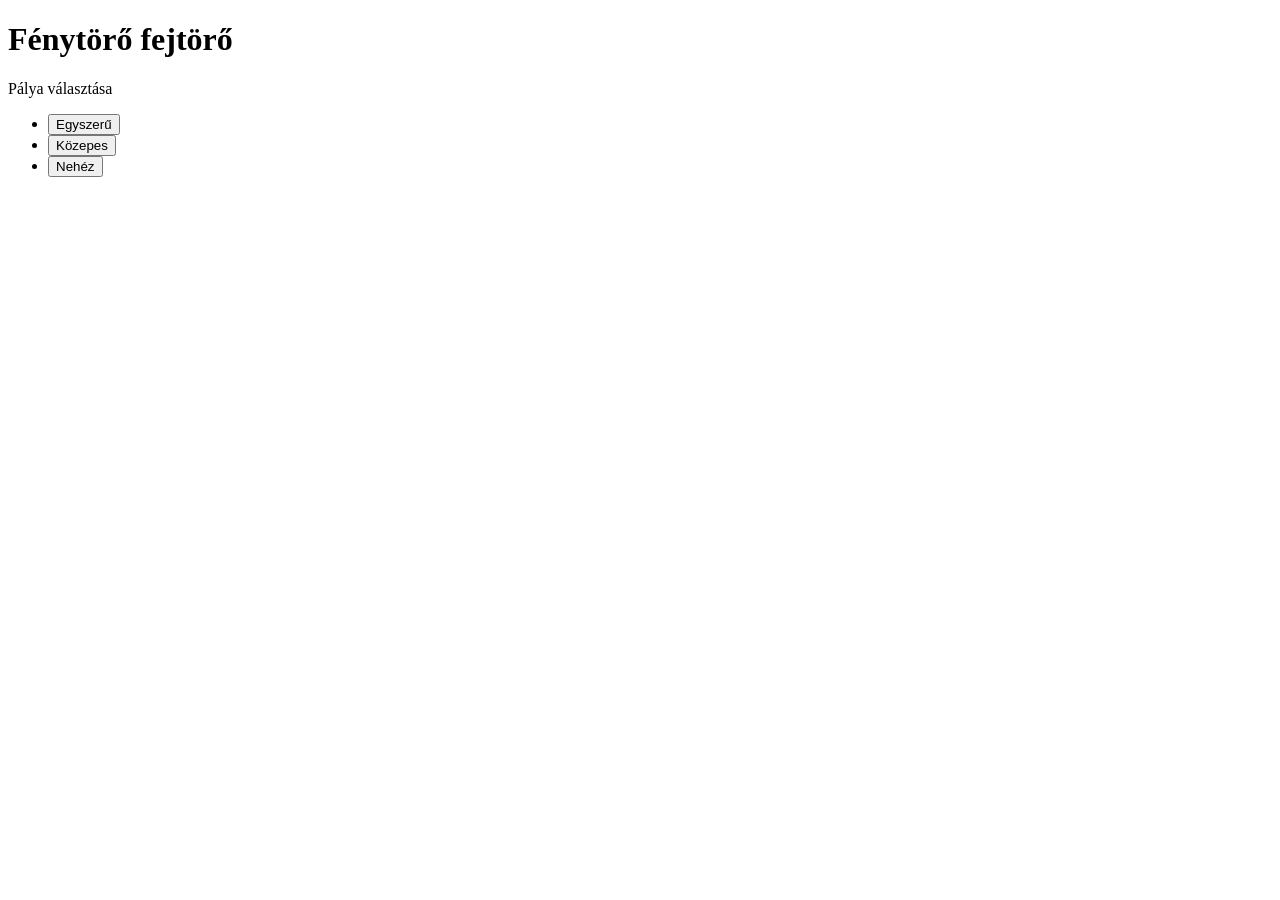
<file: web2/bead1/index.html>
<!DOCTYPE html>
<html lang="en">
<head>
    <meta charset="UTF-8">
    <title>LASERS LASERS LASERS WHOOOHHOOOOOOO</title>
    <meta name="viewport" content="width=device-width, initial-scale=1.0">
    <!--<link rel="stylesheet" href="http://bootswatch.com/superhero/bootstrap.min.css">-->
    <link rel="stylesheet" href="index.css">
</head>
<body>
    <main class="container noselect">
        <h1>Fénytörő fejtörő</h1>
        <div id="menu">
            Pálya választása
            <ul>
                <li><button id="lvl1btn">Egyszerű</button></li>
                <li><button id="lvl2btn">Közepes</button></li>
                <li><button id="lvl3btn">Nehéz</button></li>
            </ul>
        </div>
        <div id="game">
            <table> 
                <caption>Tábla</caption>
                <tbody id="gamefield"> </tbody>
            </table>
            <table id="sparetable"> 
                <caption>Hozzáadandó</caption>
                <tbody id="sparefield"> </tbody>
            </table>
            <table id="targetnumtable">
                <caption>Célok száma</caption>
                <tr>
                    <td id="targetnum"></td>
                </tr>
            </table>
            <svg width="450px" height="450px">
                <path id="laserpath" d="" stroke="red" stroke-width="3" fill="none">
            </svg>
            <div id="buttons">
                <button id="clearbutton">Lézerek törlése</button>
                <button id="evalbutton">Ellenőrzés</button>
                <span id="gamewontext"></span> <br /> <br />
                <button id="backbutton">Vissza a menübe</button>
            </div>
        </div>
    </main>
    
    <script src="scripts/unit.js"></script>
    <script src="scripts/gamemap.js"></script>
    <script src="scripts/script.js"></script>
</body>
</html>
</file>
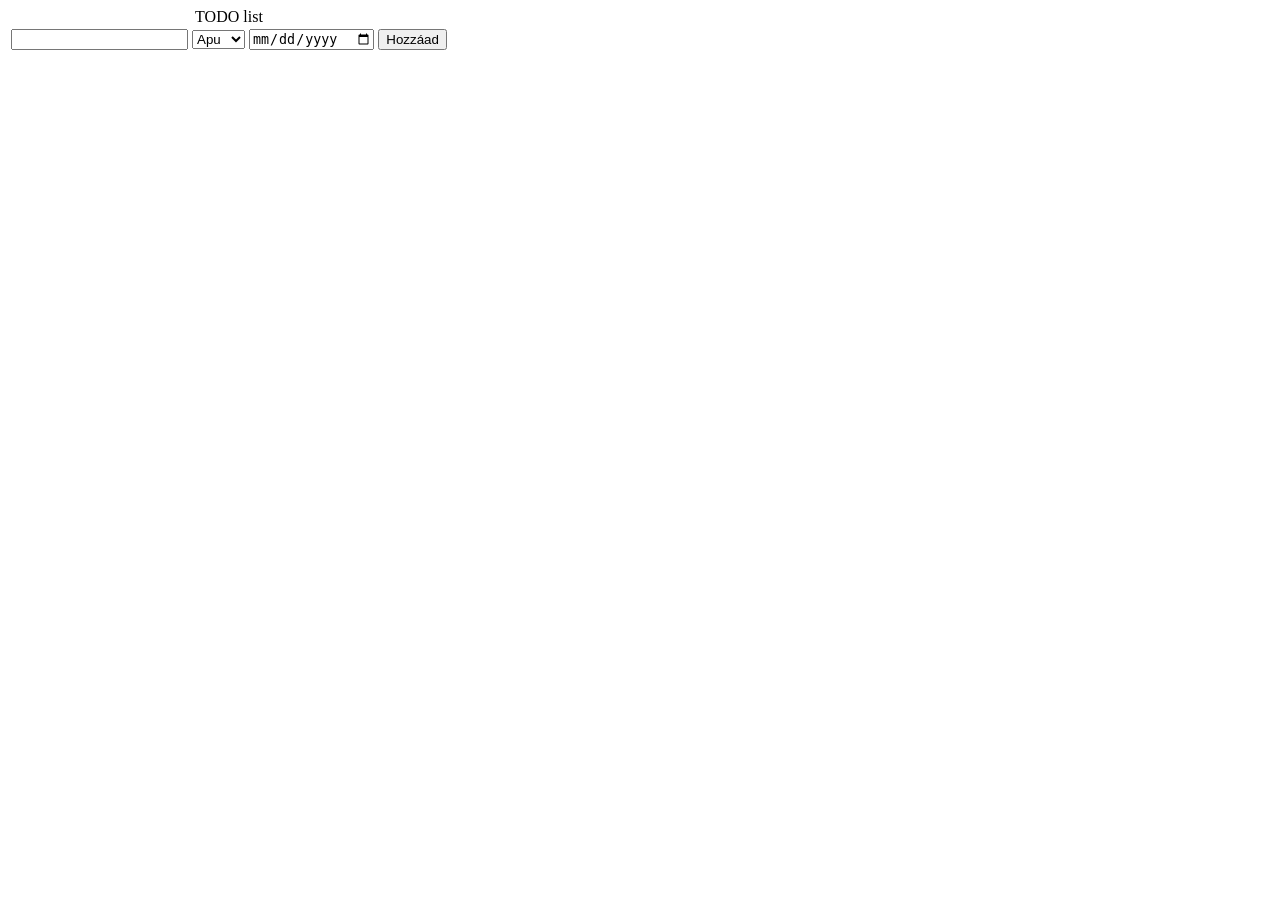
<file: web2/gyak2/index.html>
<!doctype html>

<meta charset="utf-8">
<title>1. gyakorlat</title>

<table>
    <caption>TODO list</caption>
    <thead>
        <tr>
            <th>
                <input type="text" id="_todo">
            </th>
            <th>
                <select id="_owner">
                    <option>Apu</option>
                    <option>Anyu</option>
                    <option>Öcsi</option>
                </select>
            </th>
            <th>
                <input type="date" id="_due">
            </th>
            <th>
                <button id="_add">Hozzáad</button>
            </th>
        </tr>
    </thead>

    <tbody id="_tbody"></tbody>
    
</table>

<script src="script.js"></script>
</file>
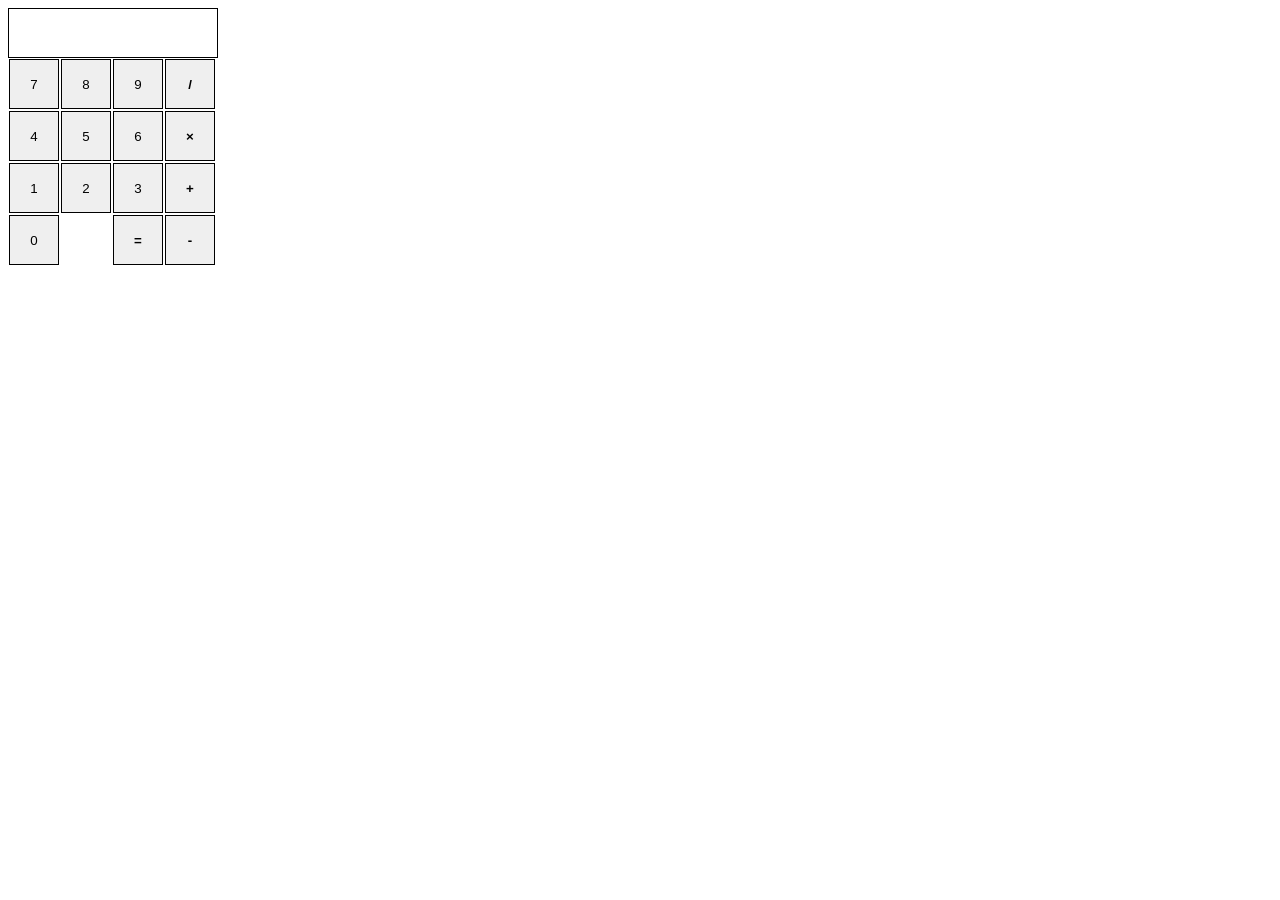
<file: web2/gyak3/index.html>
<!doctype html>

<meta charset="utf-8">
<title>Számológép</title>
<link rel="stylesheet" href="style.css">

<output></output>
<table>
    <tr>
        <td><button data-value="7">7</button></td>
        <td><button data-value="8">8</button></td>
        <td><button data-value="9">9</button></td>
        <td><button data-value="/"><b>/</b></button></td>
    </tr>
    <tr>
        <td><button data-value="4">4</button></td>
        <td><button data-value="5">5</button></td>
        <td><button data-value="6">6</button></td>
        <td><button data-value="×"><b>×</b></button></td>
    </tr>
    <tr>
        <td><button data-value="1">1</button></td>
        <td><button data-value="2">2</button></td>
        <td><button data-value="3">3</button></td>
        <td><button data-value="+"><b>+</b></button></td>
    </tr>
    <tr>
        <td colspan="2"><button data-value="0">0</button></td>
        <td><button data-value="="><b>=</b></button></td>
        <td><button data-value="-"><b>-</b></button></td>
    </tr>
</table>

<script src="script.js"></script>
</file>
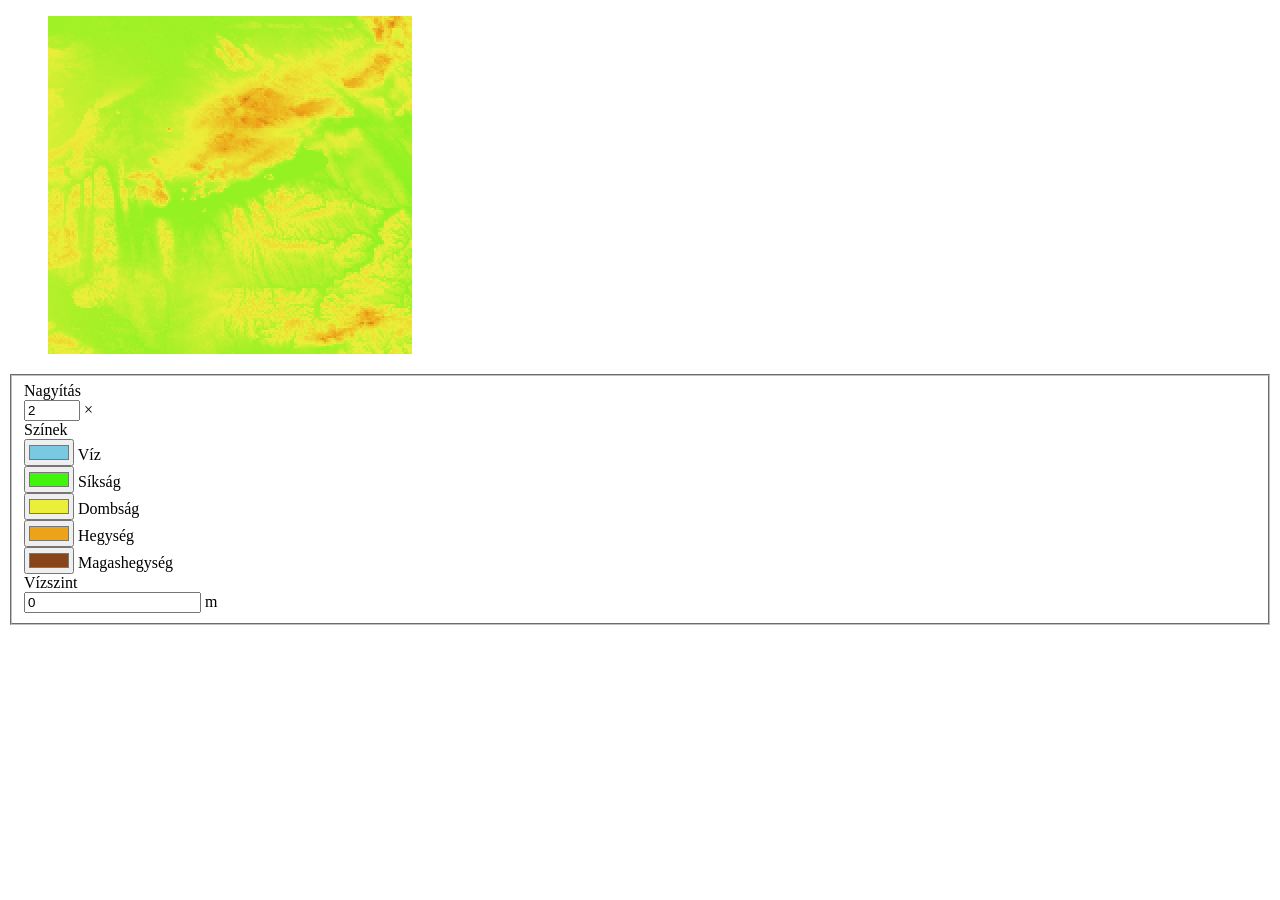
<file: web2/gyak6/index.html>
<!DOCTYPE html>
<html lang="en">
<head>
    <meta charset="UTF-8">
    <title>Térkép</title>
    <meta name="viewport" content="width=device-width, initial-scale=1.0">
    <link rel="stylesheet" href="http://bootswatch.com/superhero/bootstrap.min.css">
</head>
<body>
    <main class="container">
        <figure class="col-md-8">
           <canvas id="_map"></canvas>
        </figure>
        <aside class="col-md-4 panel">
            <form class="form-horizontal">
            <fieldset>
              <div class="form-group">
                    <label class="col-lg-2 control-label">Nagyítás</label>
                    <div class="col-lg-10">
                        <div class="radio"><label><input type="number" id="_ratio" min="1" max="4" step="0.5" value="2"> ×</label></div>
                    </div>
                </div>
                <div class="form-group">
                    <label class="col-lg-2 control-label">Színek</label>
                    <div class="col-lg-10">
                        <div class="radio"><label><input type="color" id="water" value="#79c9e3"> Víz</label></div>
                        <div class="radio"><label><input type="color" id="plains" value="#40f40b"> Síkság</label></div>
                        <div class="radio"><label><input type="color" id="hills" value="#ebef3a"> Dombság</label></div>
                        <div class="radio"><label><input type="color" id="mountains" value="#eda318"> Hegység</label></div>                       
                        <div class="radio"><label><input type="color" id="high" value="#874518"> Magashegység</label></div>
                    </div>
                </div>
                <div class="form-group">
                    <label class="col-lg-2 control-label">Vízszint</label>
                    <div class="col-lg-10">
                        <div class="radio"><label><input type="number" id="waterlevel" value="0"> m</label></div>
                    </div>
                </div>
            </form>
        </aside>
    </main>
   
    <script src="data.js"></script>
    <script src="script.js"></script>
</body>
</html>
</file>
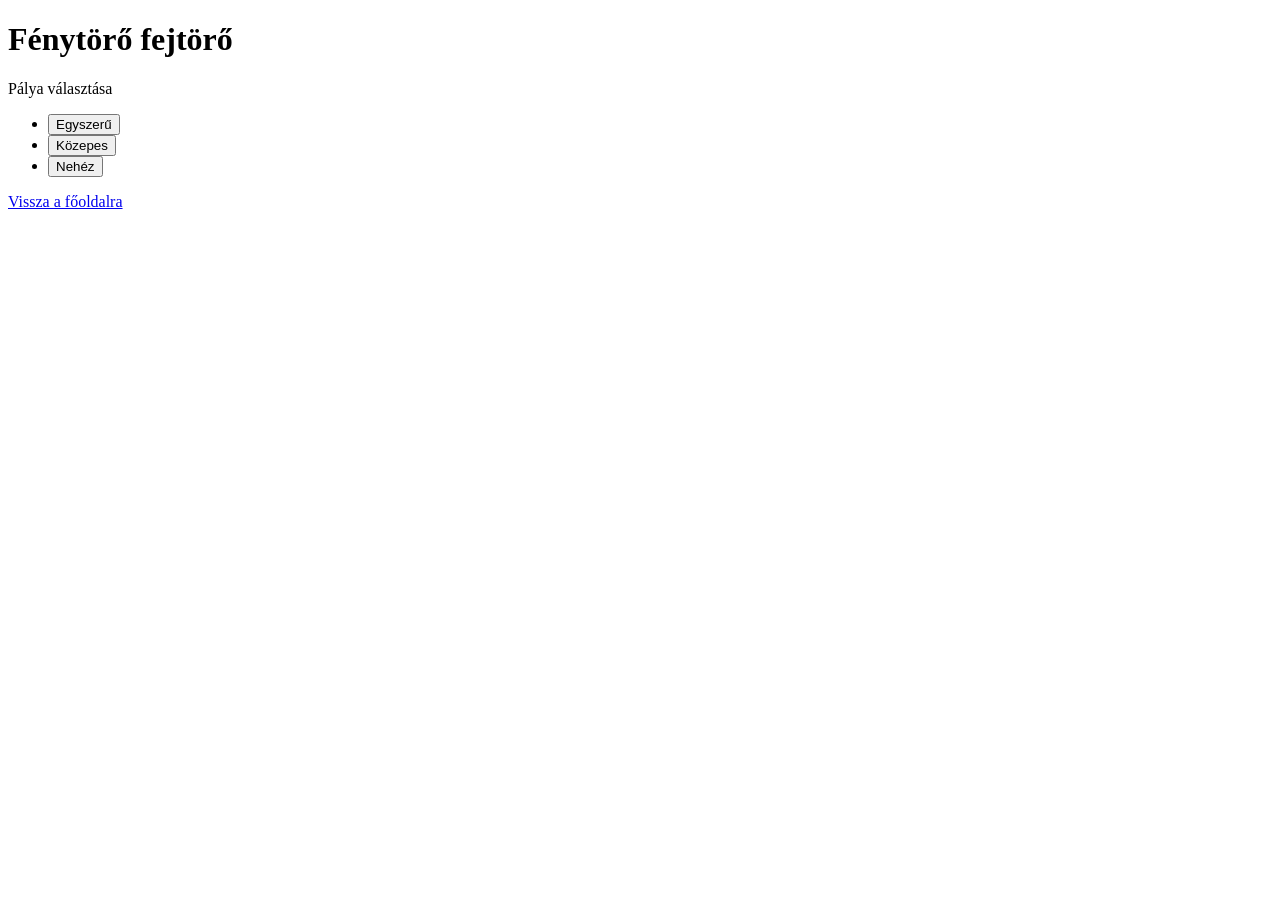
<file: web2/bead2/demo/index.html>
<!DOCTYPE html>
<html lang="en">
<head>
    <meta charset="UTF-8">
    <title>LASERS LASERS LASERS WHOOOHHOOOOOOO</title>
    <meta name="viewport" content="width=device-width, initial-scale=1.0">
    <!--<link rel="stylesheet" href="http://bootswatch.com/superhero/bootstrap.min.css">-->
    <link rel="stylesheet" href="index.css">
</head>
<body>
    <main class="container noselect">
        <h1>Fénytörő fejtörő</h1>
        <div id="menu">
            Pálya választása
            <ul>
                <li><button id="lvl1btn">Egyszerű</button></li>
                <li><button id="lvl2btn">Közepes</button></li>
                <li><button id="lvl3btn">Nehéz</button></li>
            </ul>
            <a href="../index.php">Vissza a főoldalra</a>
        </div>
        <div id="game">
            <table> 
                <caption>Tábla</caption>
                <tbody id="gamefield"> </tbody>
            </table>
            <table id="sparetable"> 
                <caption>Hozzáadandó</caption>
                <tbody id="sparefield"> </tbody>
            </table>
            <table id="targetnumtable">
                <caption>Célok száma</caption>
                <tr>
                    <td id="targetnum"></td>
                </tr>
            </table>
            <svg width="450px" height="450px">
                <path id="laserpath" d="" stroke="red" stroke-width="3" fill="none">
            </svg>
            <div id="buttons">
                <button id="clearbutton">Lézerek törlése</button>
                <button id="evalbutton">Ellenőrzés</button>
                <span id="gamewontext"></span> <br /> <br />
                <button id="backbutton">Vissza a menübe</button>
            </div>
        </div>
    </main>
    
    <script src="scripts/unit.js"></script>
    <script src="scripts/gamemap.js"></script>
    <script src="scripts/script.js"></script>
</body>
</html>
</file>
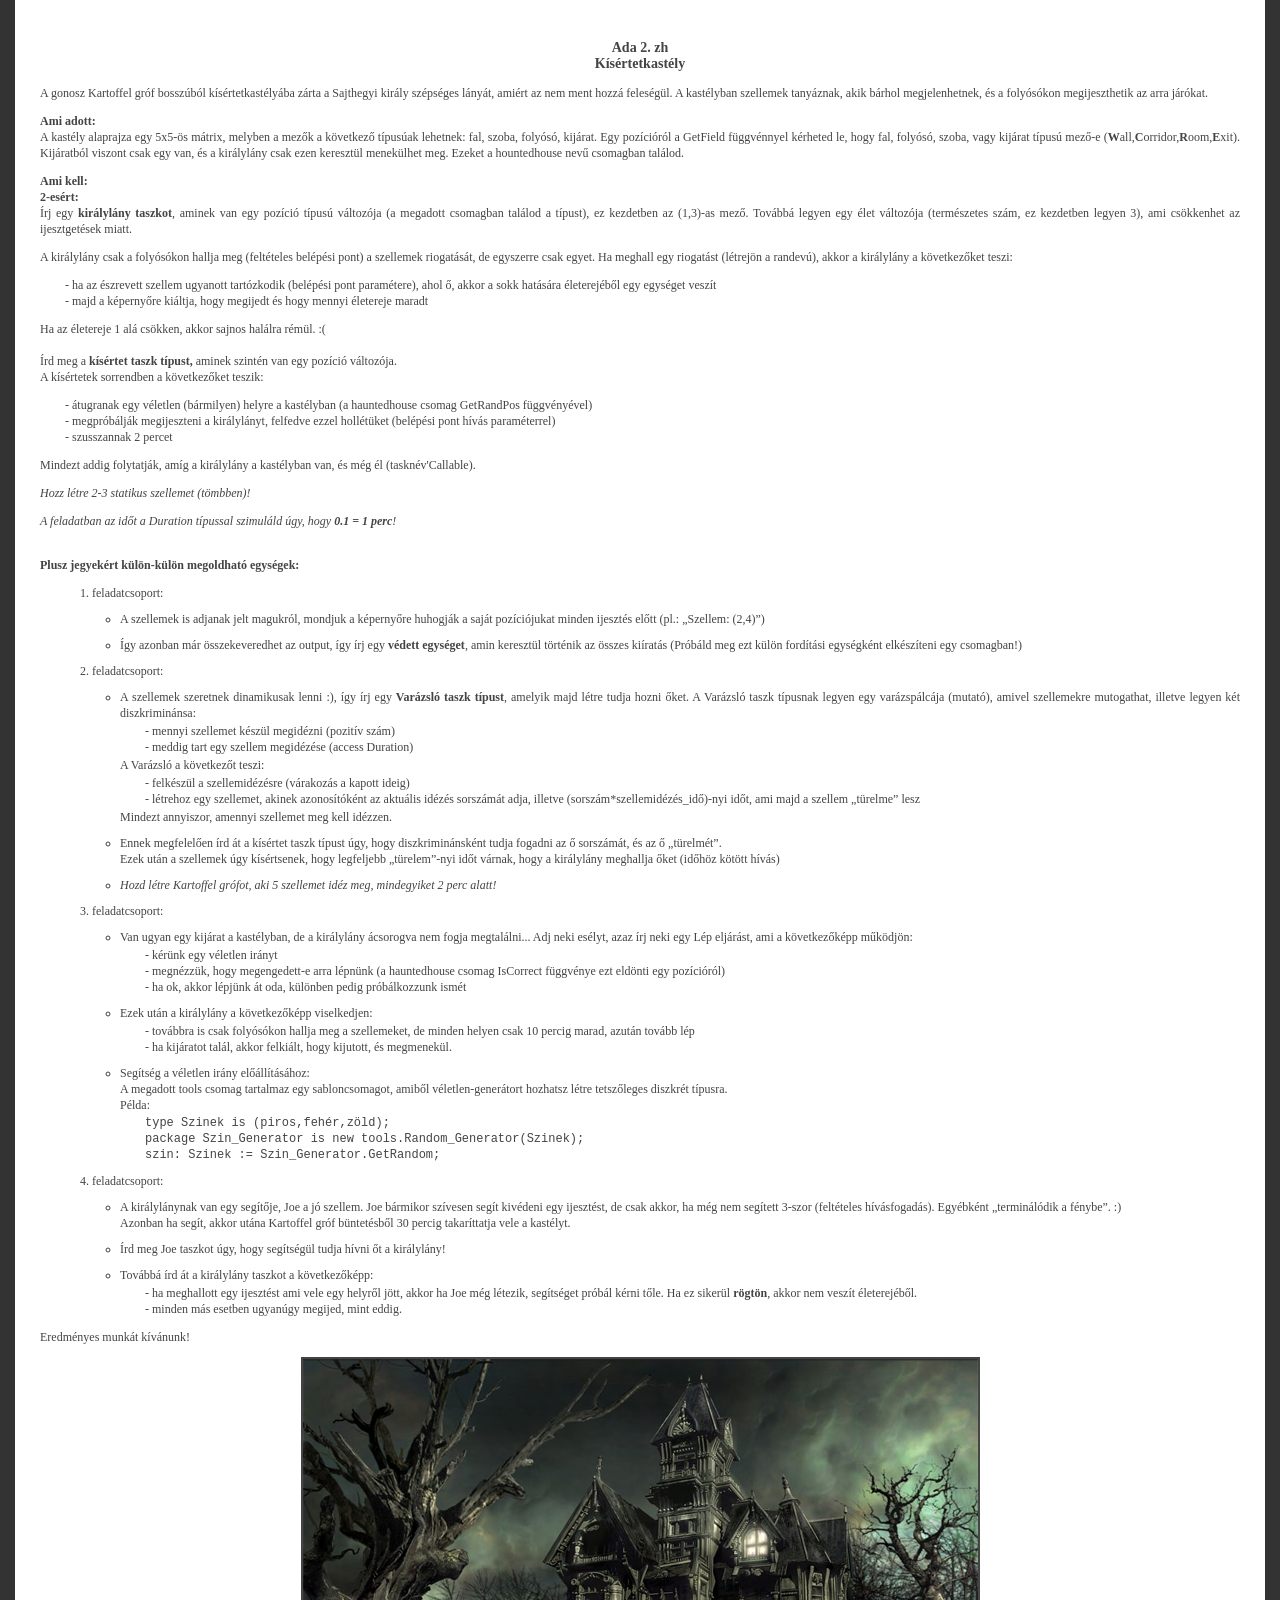
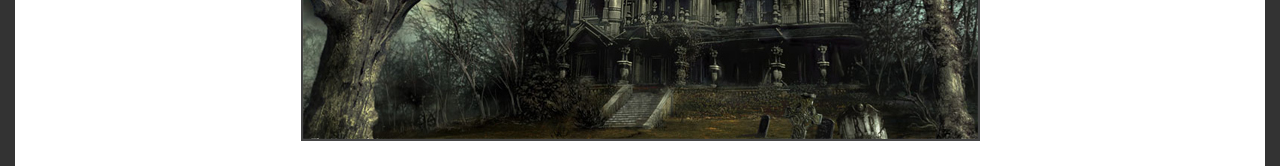
<file: ada/gyak12/kisertet/html/index.html>
<!DOCTYPE html PUBLIC "-//W3C//DTD XHTML 1.0 Transitional//EN" "http://www.w3.org/TR/xhtml1/DTD/xhtml1-transitional.dtd">
<html xmlns="http://www.w3.org/1999/xhtml">
<head>
<meta http-equiv="Content-Type" content="text/html; charset=utf-8" />
<title>Kísértetkastély</title>

<style type="text/css">
 body {
 	background:#333333;
	
	font-family: Verdana;
	font-size: 12px;
	line-height: 16px;
	letter-spacing: 0;
	text-align: left;
	word-spacing: normal;
	text-decoration: none;
	color: #444;
	text-align:justify;
 }
 
 div#content {
 	margin: 0px 15px;
	padding: 25px;
	background:#FFFFFF;
 }
 
 div.inner{
 	padding-left:25px;
	margin-top:2px;
	margin-bottom:2px;
 }
 
 ul#exercises {
 	list-style:none;
 }
 
 ul#exercises li {
 	margin-top:10px;
 }
 
 p {
 	font-family: Verdana;
	font-size: 12px;
	line-height: 16px;
	letter-spacing: 0;
	text-align: left;
	word-spacing: normal;
	text-decoration: none;
	color: #444;
	background-color: #fff;
	text-align:justify;
 }

</style>

</head>

<body topmargin="0" leftmargin="0">
<div id="content">
<h3 align="center">Ada 2. zh<br />
Kísértetkastély</h3>
<p>A gonosz  Kartoffel gróf bosszúból kísértetkastélyába zárta a Sajthegyi király szépséges  lányát, amiért az nem ment hozzá feleségül. A kastélyban szellemek tanyáznak,  akik bárhol megjelenhetnek, és a folyósókon megijeszthetik az arra járókat. </p>
<p><strong>Ami adott:</strong><br />
  A kastély  alaprajza egy 5x5-ös mátrix, melyben a mezők a következő típusúak lehetnek:  fal, szoba, folyósó, kijárat. Egy pozícióról a  GetField függvénnyel kérheted le, hogy fal, folyósó, szoba, vagy kijárat típusú mező-e (<strong>W</strong>all,<strong>C</strong>orridor,<strong>R</strong>oom,<strong>E</strong>xit). Kijáratból viszont csak egy van, és a királylány  csak ezen keresztül menekülhet meg. Ezeket a  hountedhouse nevű csomagban találod.</p>
<p><strong>Ami kell:<br />
</strong><strong>2-esért:</strong><br />
  Írj egy  <strong>királylány</strong> <strong>taszkot</strong>, aminek van egy pozíció típusú változója (a megadott  csomagban találod a típust), ez kezdetben az (1,3)-as mező. Továbbá legyen egy  élet változója (természetes szám, ez kezdetben legyen 3), ami csökkenhet az ijesztgetések miatt.</p>
<p>A királylány csak  a folyósókon hallja meg (feltételes belépési pont) a szellemek riogatását, de egyszerre  csak egyet. Ha meghall egy riogatást (létrejön a randevú), akkor a királylány a  következőket teszi:</p>
<div class="inner"><p>- ha az észrevett szellem ugyanott tartózkodik (belépési  pont paramétere), ahol ő, akkor a sokk hatására életerejéből egy egységet  veszít<br />
- 
majd a képernyőre kiáltja, hogy megijedt és hogy mennyi  életereje maradt<br /></p></div>
<p> Ha az  életereje 1 alá csökken, akkor sajnos halálra rémül. :(<br />
  <br />
  Írd meg a  <strong>kísértet</strong> <strong>taszk típust,</strong> aminek szintén van egy pozíció változója.<br />
  A kísértetek  sorrendben a következőket teszik:<br /></p>
  <div class="inner"><p>
  - átugranak egy véletlen (bármilyen) helyre a kastélyban (a hauntedhouse csomag GetRandPos függvényével)<br />
  - megpróbálják megijeszteni a királylányt, felfedve ezzel hollétüket (belépési pont hívás paraméterrel)<br />
  - szusszannak 2 percet<br /></p></div>
  <p>Mindezt addig  folytatják, amíg a királylány a kastélyban van, és még él (tasknév'Callable).</p>
<p><em>Hozz létre  2-3 statikus szellemet (tömbben)!</em></p>
<p><em>A feladatban az időt a Duration típussal szimuláld úgy, hogy <strong>0.1 = 1 perc</strong>!</em></p>
<p><br/><strong>Plusz  jegyekért külön-külön megoldható egységek:</strong></p>
<ul id="exercises">
  <li>1. feladatcsoport:<br />
    <ul>
    <li>A szellemek  is adjanak jelt magukról, mondjuk a képernyőre huhogják a saját pozíciójukat minden  ijesztés előtt (pl.: „Szellem: (2,4)”)    </li>
    <li>Így azonban  már összekeveredhet az output, így írj egy <strong>védett  egységet</strong>, amin keresztül történik az összes kiíratás (Próbáld meg ezt külön  fordítási egységként elkészíteni egy csomagban!)</li>
    </ul>
  </li>
  <li>2. feladatcsoport:<br />
    <ul>
    <li>A szellemek  szeretnek dinamikusak lenni :), így írj egy <strong>Varázsló</strong> <strong>taszk típust</strong>, amelyik majd  létre tudja hozni őket. A Varázsló taszk típusnak legyen egy varázspálcája  (mutató), amivel szellemekre mutogathat, illetve legyen két diszkriminánsa:
   <div class="inner">- mennyi  szellemet készül megidézni (pozitív szám)<br />
  - meddig tart  egy szellem megidézése (access Duration)<br /></div>
  A  Varázsló a következőt teszi:<br />
  <div class="inner">- felkészül a  szellemidézésre (várakozás a kapott ideig)<br />
  - létrehoz egy  szellemet, akinek azonosítóként az aktuális idézés sorszámát adja, illetve (sorszám*szellemidézés_idő)-nyi  időt, ami majd a szellem „türelme” lesz<br /></div>
  Mindezt annyiszor, amennyi szellemet meg kell idézzen.</li>
  <li>
  Ennek  megfelelően írd át a kísértet taszk típust úgy, hogy diszkriminánsként tudja  fogadni az ő sorszámát, és az ő „türelmét”.<br />
  Ezek után a szellemek  úgy kísértsenek, hogy legfeljebb „türelem”-nyi időt várnak, hogy a királylány  meghallja őket (időhöz kötött hívás)  </li>
  <li><em>Hozd létre Kartoffel grófot, aki 5 szellemet idéz meg, mindegyiket 2 perc alatt!</em></li>
    </ul>
  </li>

  <li>3. feladatcsoport:<br />
    <ul>
    <li>Van ugyan egy kijárat  a kastélyban, de a királylány ácsorogva nem fogja megtalálni... Adj neki  esélyt, azaz írj neki egy Lép eljárást, ami a következőképp működjön:<br />
  <div class="inner">- kérünk egy  véletlen irányt<br />
  - megnézzük,  hogy megengedett-e arra lépnünk (a hauntedhouse csomag IsCorrect függvénye ezt eldönti  egy pozícióról)<br />
  - ha ok, akkor  lépjünk át oda, különben pedig próbálkozzunk ismét</div></li>
<li>Ezek után a királylány a következőképp  viselkedjen:<br />
  <div class="inner">- továbbra is  csak folyósókon hallja meg a szellemeket, de minden helyen csak 10 percig marad,  azután tovább lép<br />
  - ha  kijáratot talál, akkor felkiált, hogy kijutott, és megmenekül.</div>
    </li>
    <li>Segítség a véletlen irány előállításához:<br/>
    	A megadott tools csomag tartalmaz egy sabloncsomagot, amiből véletlen-generátort hozhatsz létre tetszőleges diszkrét típusra.
        <br/>Példa:<br/> <div class="inner"><code>type Szinek is (piros,fehér,zöld);<br/>
      					package Szin_Generator is new tools.Random_Generator(Szinek);<br />
		  szin: Szinek := Szin_Generator.GetRandom;</code></div></li>
    </ul>
  </li>
  
  <li>4. feladatcsoport:<br />
    <ul>
    <li>A királylánynak van  egy segítője, Joe a jó szellem. Joe bármikor szívesen segít kivédeni egy  ijesztést, de csak akkor, ha még nem segített 3-szor (feltételes hívásfogadás). Egyébként „terminálódik a  fénybe”. :)<br />
  Azonban ha segít, akkor utána Kartoffel gróf büntetésből 30 percig takaríttatja vele a kastélyt.</li>
<li>Írd meg Joe taszkot úgy, hogy segítségül tudja hívni őt a királylány!</li>
<li>Továbbá írd át a  királylány taszkot a következőképp:<br />
  <div class="inner">- ha meghallott egy  ijesztést ami vele egy helyről jött, akkor ha Joe még létezik, segítséget  próbál kérni tőle. Ha ez sikerül <strong>rögtön</strong>, akkor nem veszít életerejéből.<br/>- minden más  esetben ugyanúgy megijed, mint eddig.</div> 
    </li>
    </ul>
  </li>  
</ul>

<p>Eredményes munkát kívánunk!</p>
<div width="100%" align="center"><img border="2" src="hh.jpg" alt="hh" /></div>
</div>
</body>
</html>
</file>
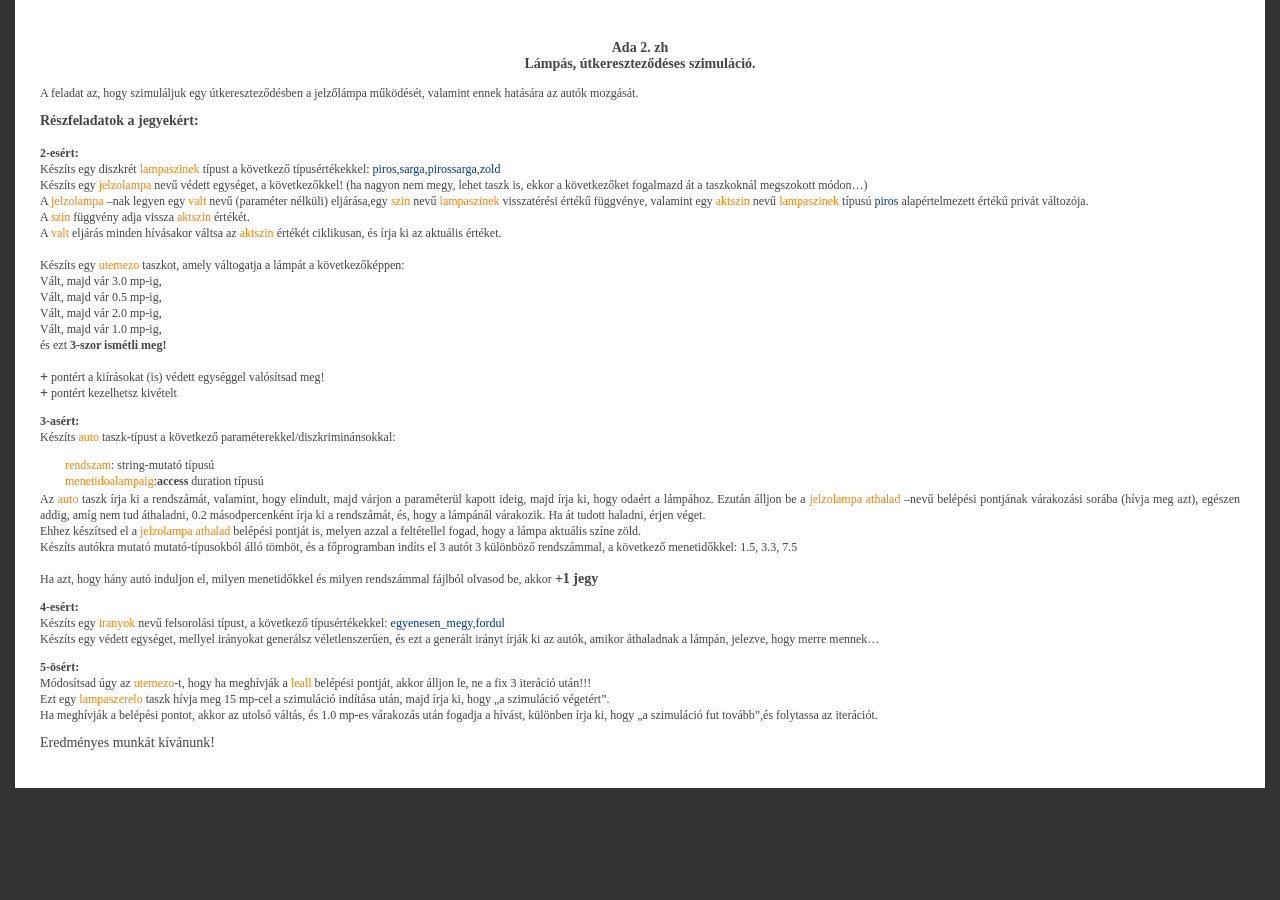
<file: ada/gyak11/utkereszt/Lámpás, útkereszteződéses szimuláció.html>
<!DOCTYPE html PUBLIC "-//W3C//DTD XHTML 1.0 Transitional//EN" "http://www.w3.org/TR/xhtml1/DTD/xhtml1-transitional.dtd">
<!-- saved from url=(0049)http://zsv.web.elte.hu/ada_regizhk/utkereszt.html -->
<html xmlns="http://www.w3.org/1999/xhtml"><head><meta http-equiv="Content-Type" content="text/html; charset=UTF-8">

<title>Lámpás, útkereszteződéses szimuláció.</title>

<style type="text/css">
 body {
 	background:#333333;
	
	font-family: Verdana;
	font-size: 12px;
	line-height: 16px;
	letter-spacing: 0;
	text-align: left;
	word-spacing: normal;
	text-decoration: none;
	color: #444;
	text-align:justify;
 }
 
 div#content {
 	margin: 0px 15px;
	padding: 25px;
	background:#FFFFFF;
 }
 
 div.inner{
 	padding-left:25px;
	margin-top:2px;
	margin-bottom:2px;
 }
 
 ul#exercises {
 	list-style:none;
 }
 
 ul#exercises li {
 	margin-top:10px;
 }
 
 p {
 	font-family: Verdana;
	font-size: 12px;
	line-height: 16px;
	letter-spacing: 0;
	text-align: left;
	word-spacing: normal;
	text-decoration: none;
	color: #444;
	background-color: #fff;
	text-align:justify;
 }

 orange {
 	
	color: 	#FF7F00;
	
 }
 blue {
 	
	color: 	#003399;
	
 }
 
 bn {
 	
	font-size: 14px;
	
 }
 
</style>

</head>

<body topmargin="0" leftmargin="0">
<div id="content">
<h3 align="center">Ada 2. zh<br>
Lámpás, útkereszteződéses szimuláció.</h3>
<p>A feladat az, hogy szimuláljuk egy útkereszteződésben a jelzőlámpa működését, valamint ennek hatására az autók mozgását. </p>
<p><bn><strong>Részfeladatok a jegyekért:</strong></bn><br>
<br>
<strong>2-esért:</strong><br>
  Készíts egy diszkrét <orange>lampaszinek</orange>  típust a következő típusértékekkel: <blue>piros</blue>,<blue>sarga</blue>,<blue>pirossarga</blue>,<blue>zold</blue><br>
  Készíts egy <orange>jelzolampa</orange> nevű védett egységet, a következőkkel! (ha nagyon nem megy, lehet taszk is, ekkor a következőket fogalmazd át a taszkoknál megszokott módon…)<br>
  A <orange>jelzolampa</orange> –nak legyen egy <orange>valt</orange> nevű (paraméter nélküli) eljárása,egy <orange>szin</orange> nevű <orange>lampaszinek</orange> visszatérési értékű függvénye, valamint egy <orange>aktszin</orange> nevű <orange>lampaszinek</orange>  típusú <blue>piros</blue> alapértelmezett értékű privát változója.<br>
  A <orange>szin</orange> függvény adja vissza <orange>aktszin</orange> értékét.<br>
  A <orange>valt</orange> eljárás minden hívásakor váltsa az <orange>aktszin</orange> értékét ciklikusan, és írja ki az aktuális értéket.<br>
  <br>
  Készíts egy <orange>utemezo</orange> taszkot, amely váltogatja a lámpát a következőképpen:<br>
  Vált, majd vár 3.0 mp-ig, <br>
  Vált, majd vár 0.5 mp-ig,  <br>
  Vált, majd vár 2.0 mp-ig,  <br>
  Vált, majd vár 1.0 mp-ig,<br>
  és ezt <strong>3-szor ismétli meg!</strong><br>
  <br>
 <bn><strong>+</strong></bn> pontért a kiírásokat (is) védett egységgel valósítsad meg!<br>
 <bn><strong>+</strong></bn> pontért kezelhetsz kivételt<br>
  
  </p>
<p><strong>3-asért:</strong><br>
  Készíts <orange>auto</orange> taszk-típust a következő paraméterekkel/diszkriminánsokkal:<br>
  </p><div class="inner"> <orange>rendszam</orange>: string-mutató típusú<br> 
   <orange>menetidoalampaig</orange>:<strong>access</strong> duration típusú<br>
   </div>
Az <orange>auto</orange> taszk írja ki a rendszámát, valamint, hogy elindult, majd várjon a paraméterül kapott ideig, majd írja ki, hogy odaért a lámpához. Ezután álljon be a <orange>jelzolampa athalad</orange> –nevű belépési pontjának várakozási sorába (hívja meg azt), egészen addig, amíg nem tud áthaladni, 0.2 másodpercenként írja ki a rendszámát, és, hogy a lámpánál várakozik. Ha át tudott haladni, érjen véget.<br>
Ehhez készítsed el a <orange>jelzolampa athalad</orange> belépési pontját is, melyen azzal a feltétellel fogad, hogy a lámpa aktuális színe zöld.<br>
Készíts autókra mutató mutató-típusokból álló tömböt, és a főprogramban indíts el 3 autót 3 különböző rendszámmal, a következő menetidőkkel: 1.5, 3.3, 7.5<br>
<br>
Ha azt, hogy hány autó induljon el, milyen menetidőkkel és milyen rendszámmal fájlból olvasod be, akkor <bn><strong>+1 jegy</strong></bn><br>

<p></p>
<p><strong>4-esért:</strong><br>
Készíts egy <orange>iranyok</orange> nevű felsorolási típust, a következő típusértékekkel: <blue>egyenesen_megy</blue>,<blue>fordul</blue><br>
Készíts egy védett egységet, mellyel irányokat generálsz véletlenszerűen, és ezt a generált irányt írják ki az autók, amikor áthaladnak a lámpán, jelezve, hogy merre mennek…<br>


</p>
<p><strong>5-ösért:</strong><br>
Módosítsad úgy az <orange>utemezo</orange>-t, hogy ha meghívják a <orange>leall</orange> belépési pontját, akkor álljon le, ne a fix 3 iteráció után!!!<br>
Ezt egy <orange>lampaszerelo</orange> taszk hívja meg 15 mp-cel a szimuláció indítása után, majd írja ki, hogy „a szimuláció végetért”.<br>
Ha meghívják a belépési pontot, akkor az utolsó váltás, és 1.0 mp-es várakozás után fogadja a hívást, különben írja ki, hogy „a szimuláció fut tovább”,és folytassa az iterációt.<br>


</p>



<p><bn>Eredményes munkát kívánunk!</bn></p>

</div>


</body></html>
</file>
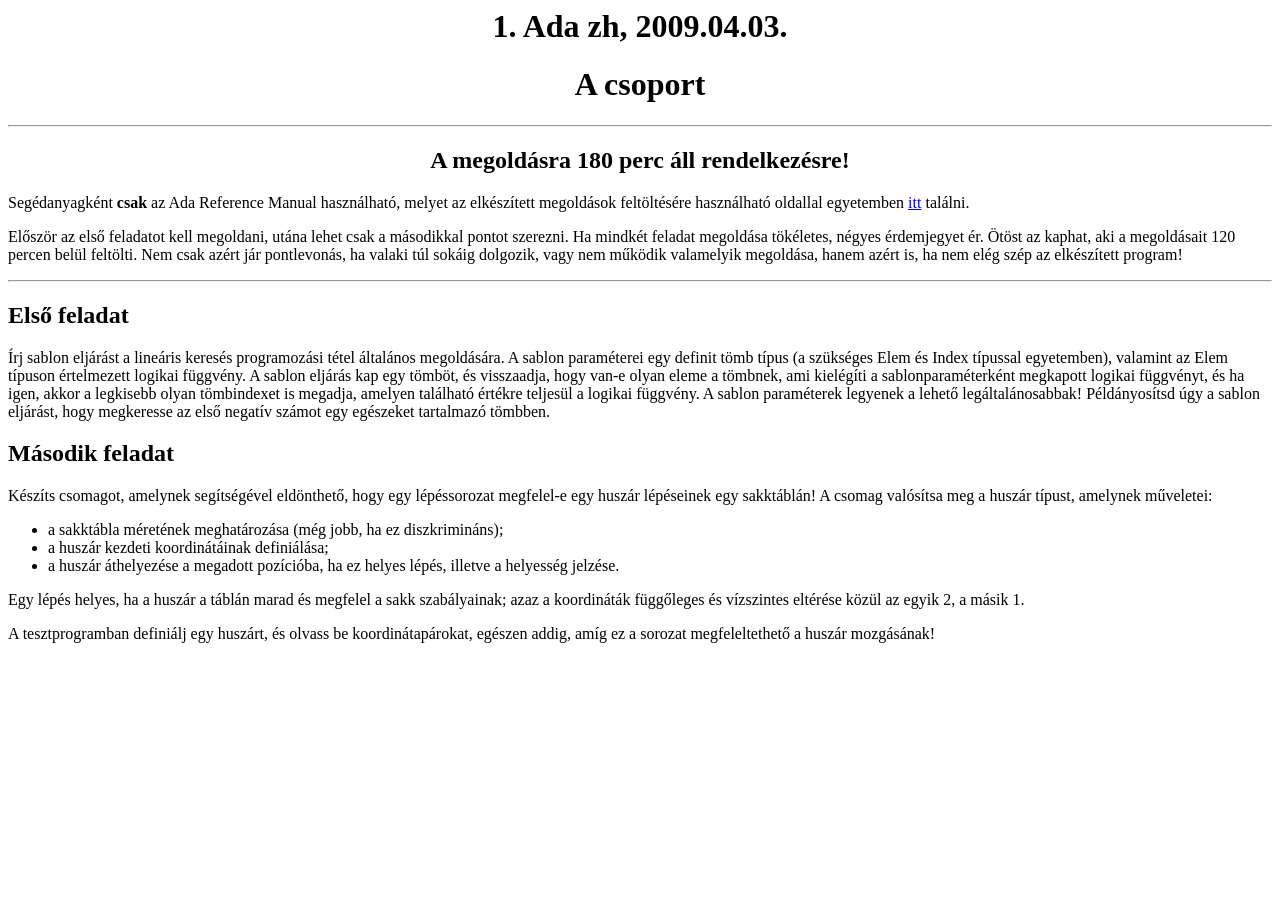
<file: ada/regizhk/regizh/2009-04-03/a.html>
<html>
<head>
	<meta http-equiv="Content-Type" content="text/html; charset=UTF8">
	<title>1. Ada zh, A csoport</title>

</head>
<body>



<center>
<h1>1. Ada zh, 2009.04.03.</h1>
<h1>A csoport</h1>
<hr>
<h2>A megoldásra 180 perc áll rendelkezésre!</h2>
</center>

<p>

Segédanyagként <strong>csak</strong> az Ada Reference Manual használható,
melyet az elkészített megoldások feltöltésére használható oldallal egyetemben
<a href="http://cfhay.inf.elte.hu/adazh/">itt</a> találni.
<p>
Először az első feladatot kell megoldani, utána lehet csak a másodikkal
pontot szerezni. Ha mindkét feladat megoldása tökéletes, négyes érdemjegyet
ér. Ötöst az kaphat, aki a megoldásait 120 percen belül feltölti. 
Nem csak azért jár pontlevonás, ha valaki túl sokáig dolgozik, vagy nem
működik valamelyik megoldása, hanem azért is, ha nem elég szép az elkészített
program!
<hr>

<h2>Első feladat</h2>

Írj sablon eljárást a lineáris keresés programozási tétel általános
megoldására. A sablon paraméterei egy definit tömb típus (a szükséges
Elem és Index típussal egyetemben), valamint az Elem típuson értelmezett
logikai függvény. A sablon eljárás kap egy tömböt, és visszaadja, hogy
van-e olyan eleme a tömbnek, ami kielégíti a sablonparaméterként megkapott
logikai függvényt, és ha igen, akkor a legkisebb olyan tömbindexet is megadja,
amelyen található értékre teljesül a logikai függvény.
A sablon paraméterek legyenek a lehető legáltalánosabbak!
Példányosítsd úgy a sablon eljárást, hogy megkeresse az első negatív
számot egy egészeket tartalmazó tömbben.

<h2>Második feladat</h2>

Készíts csomagot, amelynek segítségével eldönthető, hogy
egy lépéssorozat megfelel-e egy huszár lépéseinek egy sakktáblán!
A csomag valósítsa meg a huszár típust, amelynek műveletei:
<ul>
<li> a sakktábla méretének meghatározása (még jobb, ha ez diszkrimináns);
<li> a huszár kezdeti koordinátáinak definiálása;
<li> a huszár áthelyezése a megadott pozícióba, ha ez helyes lépés, illetve
     a helyesség jelzése.
</ul>
Egy lépés helyes, ha a huszár a táblán marad és megfelel a sakk
szabályainak; azaz a koordináták függőleges és vízszintes eltérése közül
az egyik 2, a másik 1.
<p>
A tesztprogramban definiálj egy huszárt,
és olvass be koordinátapárokat, egészen addig, amíg ez a sorozat
megfeleltethető a huszár mozgásának!

</body>
</html>
</file>
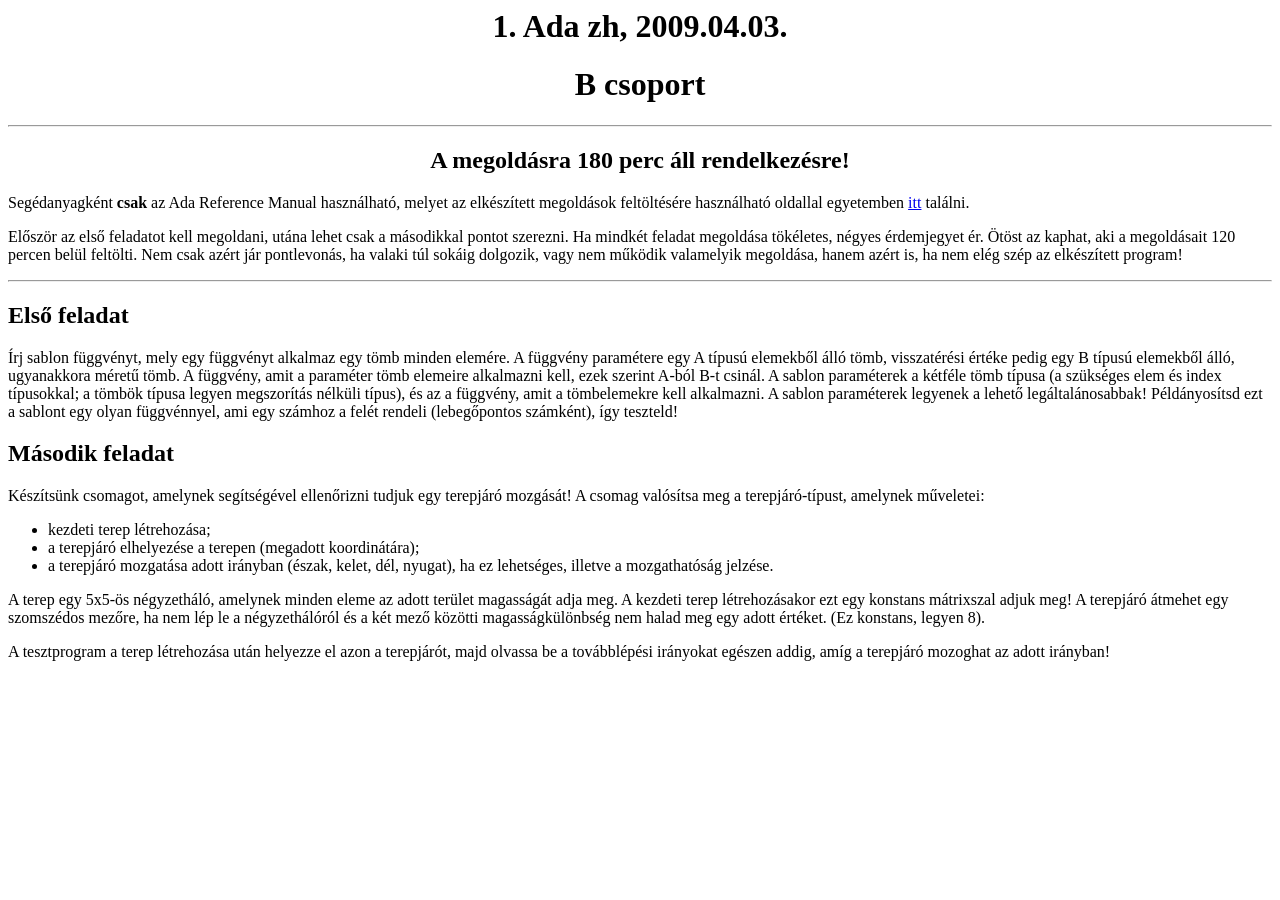
<file: ada/regizhk/regizh/2009-04-03/b.html>
<html>
<head>
	<meta http-equiv="Content-Type" content="text/html; charset=UTF8">
	<title>1. Ada zh, B csoport</title>

</head>
<body>



<center>
<h1>1. Ada zh, 2009.04.03.</h1>
<h1>B csoport</h1>
<hr>
<h2>A megoldásra 180 perc áll rendelkezésre!</h2>
</center>

<p>

Segédanyagként <strong>csak</strong> az Ada Reference Manual használható,
melyet az elkészített megoldások feltöltésére használható oldallal egyetemben
<a href="http://cfhay.inf.elte.hu/adazh/">itt</a> találni.
<p>
Először az első feladatot kell megoldani, utána lehet csak a másodikkal
pontot szerezni. Ha mindkét feladat megoldása tökéletes, négyes érdemjegyet
ér. Ötöst az kaphat, aki a megoldásait 120 percen belül feltölti. 
Nem csak azért jár pontlevonás, ha valaki túl sokáig dolgozik, vagy nem
működik valamelyik megoldása, hanem azért is, ha nem elég szép az elkészített
program!
<hr>

<h2>Első feladat</h2>

Írj sablon függvényt, mely egy függvényt alkalmaz egy tömb minden elemére.
A függvény paramétere egy A típusú elemekből álló tömb, visszatérési
értéke pedig egy B típusú elemekből álló, ugyanakkora méretű tömb. A
függvény, amit a paraméter tömb elemeire alkalmazni kell, ezek szerint
A-ból B-t csinál. A sablon paraméterek a kétféle tömb típusa (a szükséges
elem és index típusokkal; a tömbök típusa legyen megszorítás nélküli 
típus), és az a függvény, amit a tömbelemekre kell alkalmazni.
A sablon paraméterek legyenek a lehető legáltalánosabbak!
Példányosítsd ezt a sablont egy olyan függvénnyel, ami egy számhoz
a felét rendeli (lebegőpontos számként), így teszteld!

<h2>Második feladat</h2>

Készítsünk csomagot, amelynek segítségével ellenőrizni tudjuk egy terepjáró
mozgását! A csomag valósítsa meg a terepjáró-típust, amelynek műveletei:
<ul>
<li> kezdeti terep létrehozása;
<li> a terepjáró elhelyezése a terepen (megadott koordinátára);
<li> a terepjáró mozgatása adott irányban (észak, kelet, dél, nyugat), ha
     ez lehetséges, illetve a mozgathatóság jelzése.
</ul>

A terep egy 5x5-ös négyzetháló, amelynek minden eleme az adott terület
magasságát adja meg. A kezdeti terep létrehozásakor ezt egy konstans
mátrixszal adjuk meg! A terepjáró átmehet egy szomszédos mezőre, ha nem lép
le a négyzethálóról és a két mező közötti magasságkülönbség nem halad meg
egy adott értéket. (Ez konstans, legyen 8).
<p>
A tesztprogram a terep létrehozása után helyezze el azon a terepjárót,
majd olvassa be a továbblépési irányokat egészen addig, amíg a terepjáró
mozoghat az adott irányban!

</body>
</html>
</file>
<file: web2/bead1/index.css>
table {
    display: inline;
    border-collapse: collapse;
}

td {
    border: 1px solid black;
    width: 90px;
    height: 90px;
}

img {
    height: 86px;
    width: 86px;
}

.mirror-class {
    position: relative;
}

.locked {
    /*border-radius: 50%;
    background-color: cornflowerblue;*/
    position: absolute;
    top: 0px;
    right: 0px;
}

.noselect {
  -webkit-touch-callout: none; /* iOS Safari */
    -webkit-user-select: none; /* Safari */
     -khtml-user-select: none; /* Konqueror HTML */
       -moz-user-select: none; /* Firefox */
        -ms-user-select: none; /* Internet Explorer/Edge */
            user-select: none; /* Non-prefixed version, currently
                                  supported by Chrome and Opera */
}

#game {
    display: none;
    width: 810px;
    margin-left: auto;
    margin-right: auto;
    position: relative;
}

svg {
    width: 450px;
    height: 450px;
    position: absolute;
    left: 0px;
    top: 19px;
    pointer-events: none;
}

#gametable {
    width: 450px;
    height: 450px;
}

#sparetable {
    position: absolute;
    top: 0px;
    left: 450px;
    margin-left: 90px;
    margin-right: 90px;
}

#targetnumtable {
    position: absolute;
    top: 0px;
    left: 720px;
}

#targetnum {
    font-size: 72px;
    color: red;
    text-align: center;
}

#buttons {
    position: absolute;
    top: 500px;
    left: 0px;
}
</file>
<file: web2/gyak3/style.css>
button {
    border: solid black 1px;
    width: 50px;
    height: 50px;
}

output {
    display: block;
    box-sizing: border-box;
    border: solid black 1px;
    height: 50px;
    width: 210px;
}

table {
    border-collapse: collapse;
}
</file>
<file: web2/bead2/demo/index.css>
table {
    display: inline;
    border-collapse: collapse;
    background-color: white;
}

td {
    border: 1px solid black;
    background-color: white;
    width: 90px;
    height: 90px;
}

img {
    height: 86px;
    width: 86px;
}

.mirror-class {
    position: relative;
}

.locked {
    /*border-radius: 50%;
    background-color: cornflowerblue;*/
    position: absolute;
    top: 0px;
    right: 0px;
}

.noselect {
  -webkit-touch-callout: none; /* iOS Safari */
    -webkit-user-select: none; /* Safari */
     -khtml-user-select: none; /* Konqueror HTML */
       -moz-user-select: none; /* Firefox */
        -ms-user-select: none; /* Internet Explorer/Edge */
            user-select: none; /* Non-prefixed version, currently
                                  supported by Chrome and Opera */
}

#game {
    display: none;
    width: 810px;
    margin-left: auto;
    margin-right: auto;
    position: relative;
    background-color: white;
}

svg {
    width: 450px;
    height: 450px;
    position: absolute;
    left: 0px;
    top: 19px;
    pointer-events: none;
}

#gametable {
    width: 450px;
    height: 450px;
}

#sparetable {
    position: absolute;
    top: 0px;
    left: 450px;
    margin-left: 90px;
    margin-right: 90px;
}

#targetnumtable {
    position: absolute;
    top: 0px;
    left: 720px;
}

#targetnum {
    font-size: 72px;
    color: red;
    text-align: center;
}

#buttons {
    position: absolute;
    top: 500px;
    left: 0px;
}
</file>
